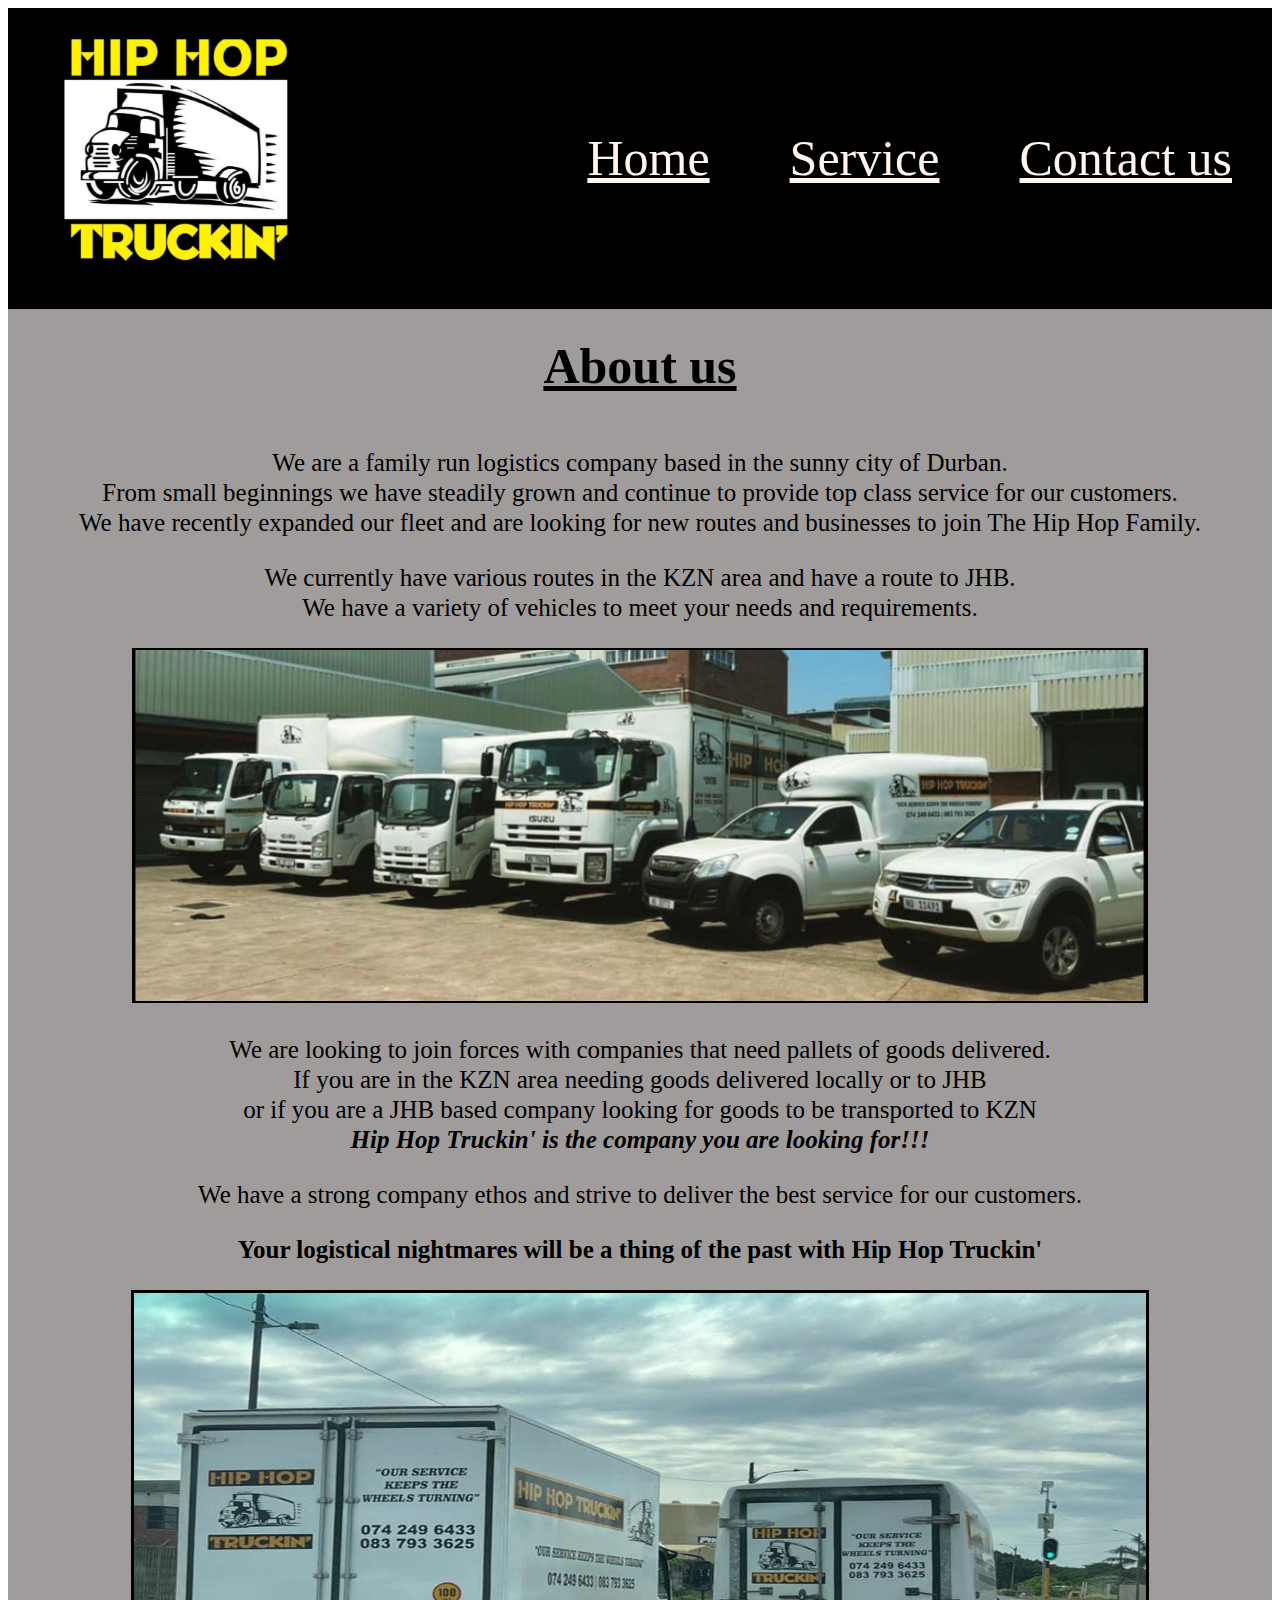
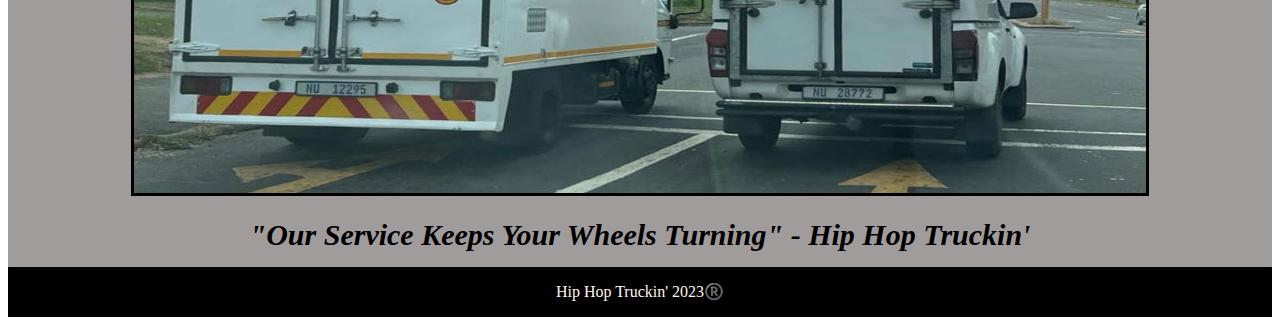
<file: about.html>
<!DOCTYPE html>
<html lang="en">
<head>
   
    <title>About us</title>
    <link rel="stylesheet" href="pages.css">
</head>
<header>

    <div class="logo">
        <h1>
          <img src="./img/logo.jpeg" alt="" height="250px" width="auto" />
        </h1>
      </div>

      <Div class="page-anchors">

        <div class="head-anchors"><a href="index.html">Home</a></div>
        <div class="head-anchors"><a href="services.html">Service</a></div>
        <div class="head-anchors"><a href="contact.html">Contact us</a></div>

      </Div>

</header>
<body>

    <div class="about">

        <h2>About us</h2>
        <p class="intro">
            We are a family run logistics company based in the sunny city of Durban. <br>
            From small beginnings we have steadily grown and continue to provide top class service for our customers. <br>
            We have recently expanded our fleet and are looking for new routes and businesses to join The Hip Hop Family.
        </p>
        <p class="routes">We currently have various routes in the KZN area and have a route to JHB. <br>
            We have a variety of vehicles to meet your needs and requirements.
            <p class="fleet"><img src="img/fleet.jpeg" width="70%"></p>
        
        </p>
        <p class="forces">We are looking to join forces with companies that need pallets of goods delivered. <br>
            If you are in the KZN area needing goods delivered locally or to JHB <br> or if you are a JHB based company looking for goods to be transported to KZN <br>
           <span><em>Hip Hop Truckin' is the company you are looking for!!!</em></span>
        </p>
        <p class="ethos">We have a strong company ethos and strive to deliver the best service for our customers.
        </p>
        <p><b>Your logistical nightmares will be a thing of the past with Hip Hop Truckin'</b></p>
        <p class="on-the-road"><img src="./img/ontheroad.jpeg" alt=""></p>
    </div>

    <h2 class="moto"> <em>"Our Service Keeps Your Wheels Turning" - Hip Hop Truckin'</em></h2>
    
</body>
<footer>
    <p>Hip Hop Truckin' 2023®️</p>
  </footer>
</html>
</file>
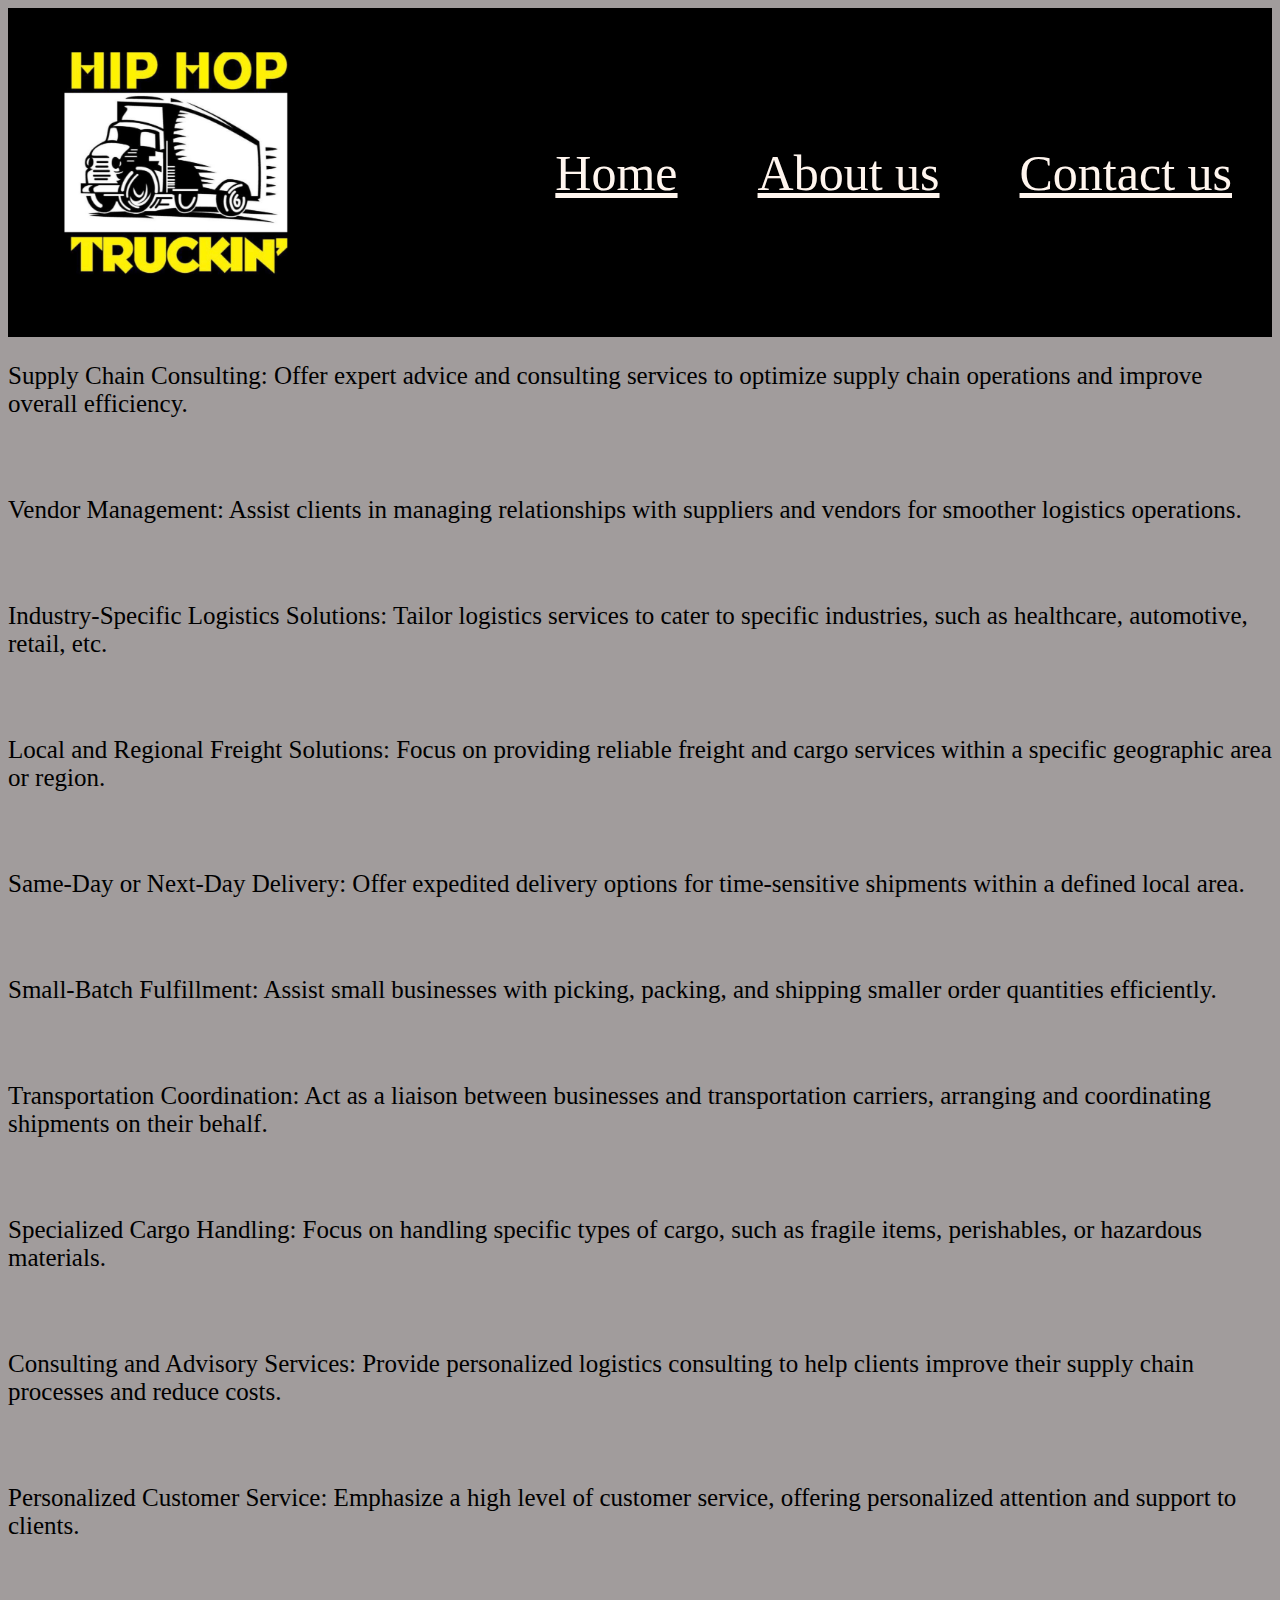
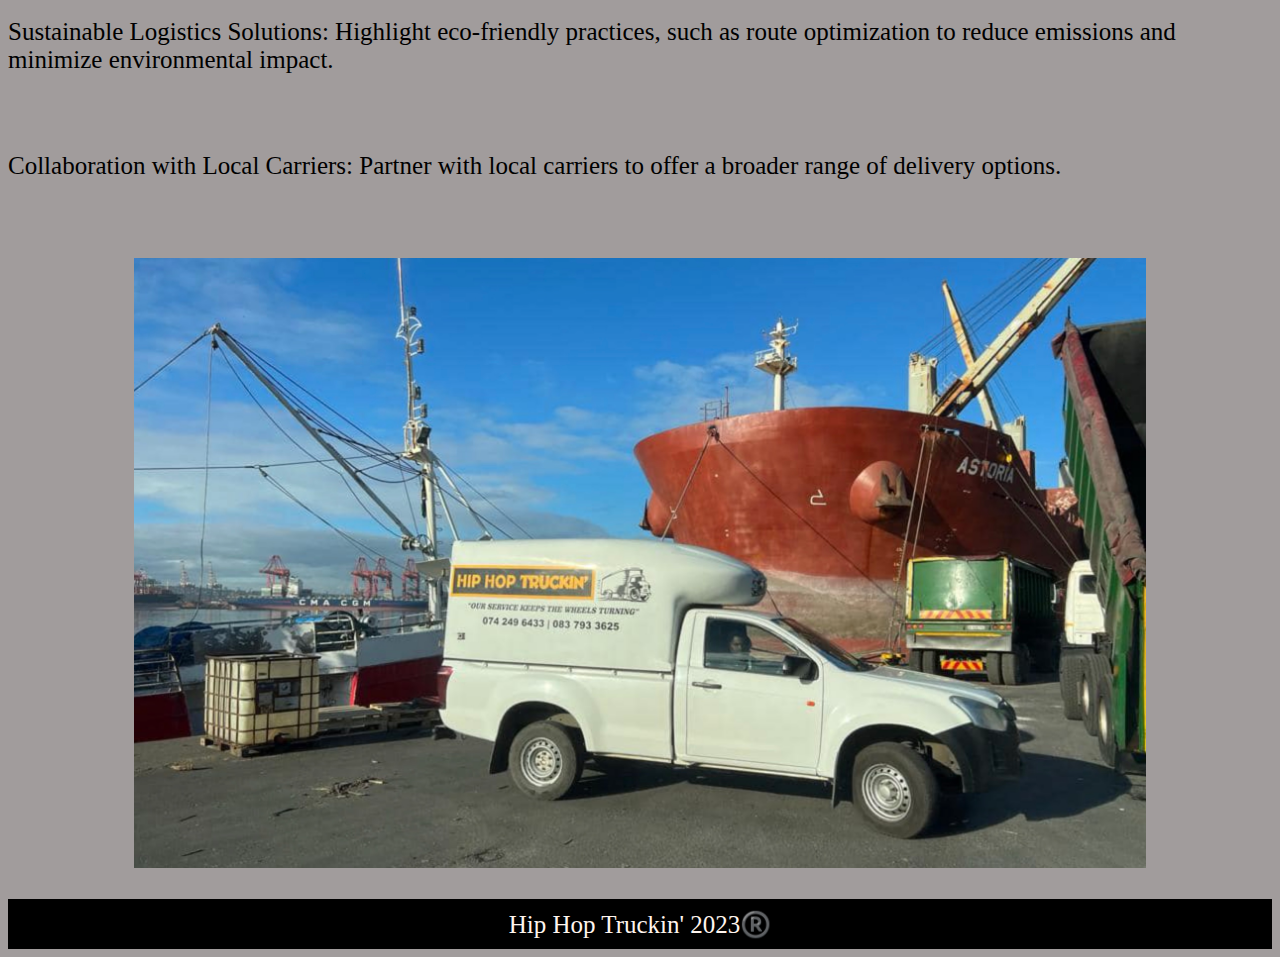
<file: services.html>
<!DOCTYPE html>
<html lang="en">
<head>
    
    <title>Services</title>

<link rel="stylesheet" href="pages.css">
</head>
<header>

    <div class="logo">
        <h1>
          <img src="./img/logo.jpeg" alt="" height="250px" width="auto" />
        </h1>
      </div>

      <Div class="page-anchors">

        <div class="head-anchors"><a href="index.html">Home</a></div>
        <div class="head-anchors"><a href="about.html">About us</a></div>
        <div class="head-anchors"><a href="contact.html">Contact us</a></div>

      </Div>

</header>
<body class="services">
    <p>Supply Chain Consulting: Offer expert advice and consulting services to optimize supply chain operations and improve overall efficiency.</p><br>
    <p>Vendor Management: Assist clients in managing relationships with suppliers and vendors for smoother logistics operations.</p><br>
    <p>Industry-Specific Logistics Solutions: Tailor logistics services to cater to specific industries, such as healthcare, automotive, retail, etc.</p><br>
    <p>Local and Regional Freight Solutions: Focus on providing reliable freight and cargo services within a specific geographic area or region.</p><br>
    <p>Same-Day or Next-Day Delivery: Offer expedited delivery options for time-sensitive shipments within a defined local area.</p><br>
    <p>Small-Batch Fulfillment: Assist small businesses with picking, packing, and shipping smaller order quantities efficiently.</p><br>
    <p>Transportation Coordination: Act as a liaison between businesses and transportation carriers, arranging and coordinating shipments on their behalf.</p><br>
    <p>Specialized Cargo Handling: Focus on handling specific types of cargo, such as fragile items, perishables, or hazardous materials.</p><br>
    <p>Consulting and Advisory Services: Provide personalized logistics consulting to help clients improve their supply chain processes and reduce costs.</p><br>
    <p>Personalized Customer Service: Emphasize a high level of customer service, offering personalized attention and support to clients.</p><br>
    <p>Sustainable Logistics Solutions: Highlight eco-friendly practices, such as route optimization to reduce emissions and minimize environmental impact.</p><br>
    <p>Collaboration with Local Carriers: Partner with local carriers to offer a broader range of delivery options.</p><br>

    <p class="ship"><img src="./img/ship.jpeg" alt=""></p>
</body>

<footer>
    <p>Hip Hop Truckin' 2023®️</p>
  </footer>

</html>
</file>
<file: pages.css>
/*for all pages headers*/
header {
  display: flex;
  flex-direction: row;
  flex-wrap: nowrap;
  justify-content: space-between;
  align-items: center;
  background-color: black;
}

.page-anchors {
  display: inline-flex;
  font-size: 50px;
}

.head-anchors {
  margin: 40px;
}

.head-anchors a {
  color: seashell;
}

.head-anchors a:hover {
  color: yellow;
}
/* contact us CSS*/
form {
  color: black;

}

.form {
  display: flex;
  justify-content: center;
  background-color: rgb(161, 156, 156);
  line-height: 40px;
  background-position: center;
  padding: 20px 0px;
}

label {
  font-size: 20px;
  font-weight: 700;
}

input[type="submit"] {
  background-color: rgb(55, 184, 55);
  border-radius: 2px;
  width: 400px;
  font-size: 20px;
  height: 30px;
}

input[type="submit"]:hover{background-color: darkgreen;
border: 4px solid black;}

input[type="text"],
input[type="email"],
input[type="tel"] {
  width: 400px;
  height: 30px;
  border-radius: 4px;
  font-size: 20px;
}

textarea {
  width: 400px;
  border-radius: 4px;
  resize: none;
}

.direct h2{background-color: rgb(161, 156, 156);
margin: 0px;
padding: 20px;
}

.direct{font-size: 25px;}


.socials{display: flex;
justify-content: space-between;
align-items: center;
flex-direction: row;
background-color: black;
color: seashell;
padding-left: 20px;
font-size: 40px;
border-bottom: 20px solid rgb(161, 156, 156);

}

.follow{margin: 0px;}

.social-links{display: inline-flex;
    flex-direction: row;
    }

.social-links img{width: 90px;
    height: 95%;
margin:0 100px;
border: 2px solid white;}

.social-links img:hover{border-color: yellow;}

/*about us CSS*/

.about{text-align: center;
    background-color: rgb(161, 156, 156);
line-height: 30px;}

.about h2{font-size: 50px;
margin: 0;
padding: 42px;
text-decoration: underline;
font-weight: 900;}

.about p{font-size: 25px;
font-weight: 400;}

.forces span{font-weight: 600;}

.fleet img{border: 2px solid black;
width: 80%;}

.on-the-road img{width: 80%;
height: 500px;
border: 3px solid black;
}

.on-the-road{margin: 0px;}

.moto{text-align: center;
background-color: rgb(161, 156, 156);
margin: 0px;
padding: 15px;
font-size: 30px;}


/*services CSS*/

.services{font-size: 25px;
background-color: rgb(161, 156, 156);}

.ship{text-align: center;
}

.ship img{width: 80%;}

footer{background-color: black;
    color: seashell;
  height: 50px;
  display: flex;
  align-items: center;
  justify-content: center;}
</file>
